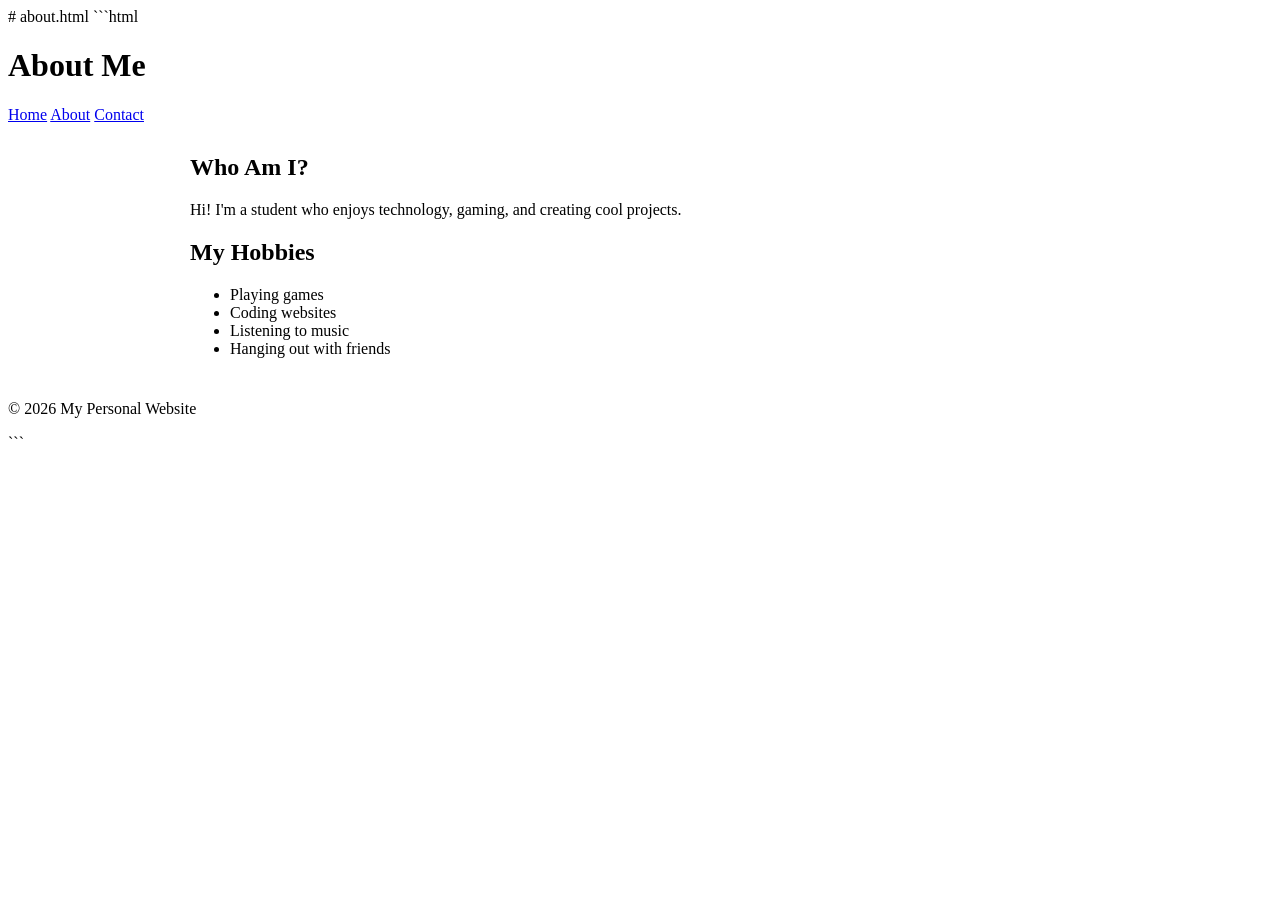
<file: about.html>
# about.html

```html
<!DOCTYPE html>
<html lang="en">
<head>
    <meta charset="UTF-8">
    <meta name="viewport" content="width=device-width, initial-scale=1.0">
    <title>About Me</title>
    <link rel="stylesheet" href="a.css">
</head>
<body>
    <header>
        <h1>About Me</h1>
        <nav>
            <a href="index.html">Home</a>
            <a href="about.html">About</a>
            <a href="contact.html">Contact</a>
        </nav>
    </header>

    <main>
        <section class="card">
            <h2>Who Am I?</h2>
            <p>Hi! I'm a student who enjoys technology, gaming, and creating cool projects.</p>

            <h2>My Hobbies</h2>
            <ul>
                <li>Playing games</li>
                <li>Coding websites</li>
                <li>Listening to music</li>
                <li>Hanging out with friends</li>
            </ul>
        </section>
    </main>

    <footer>
        <p>© 2026 My Personal Website</p>
    </footer>
</body>
</html>
```
</file>
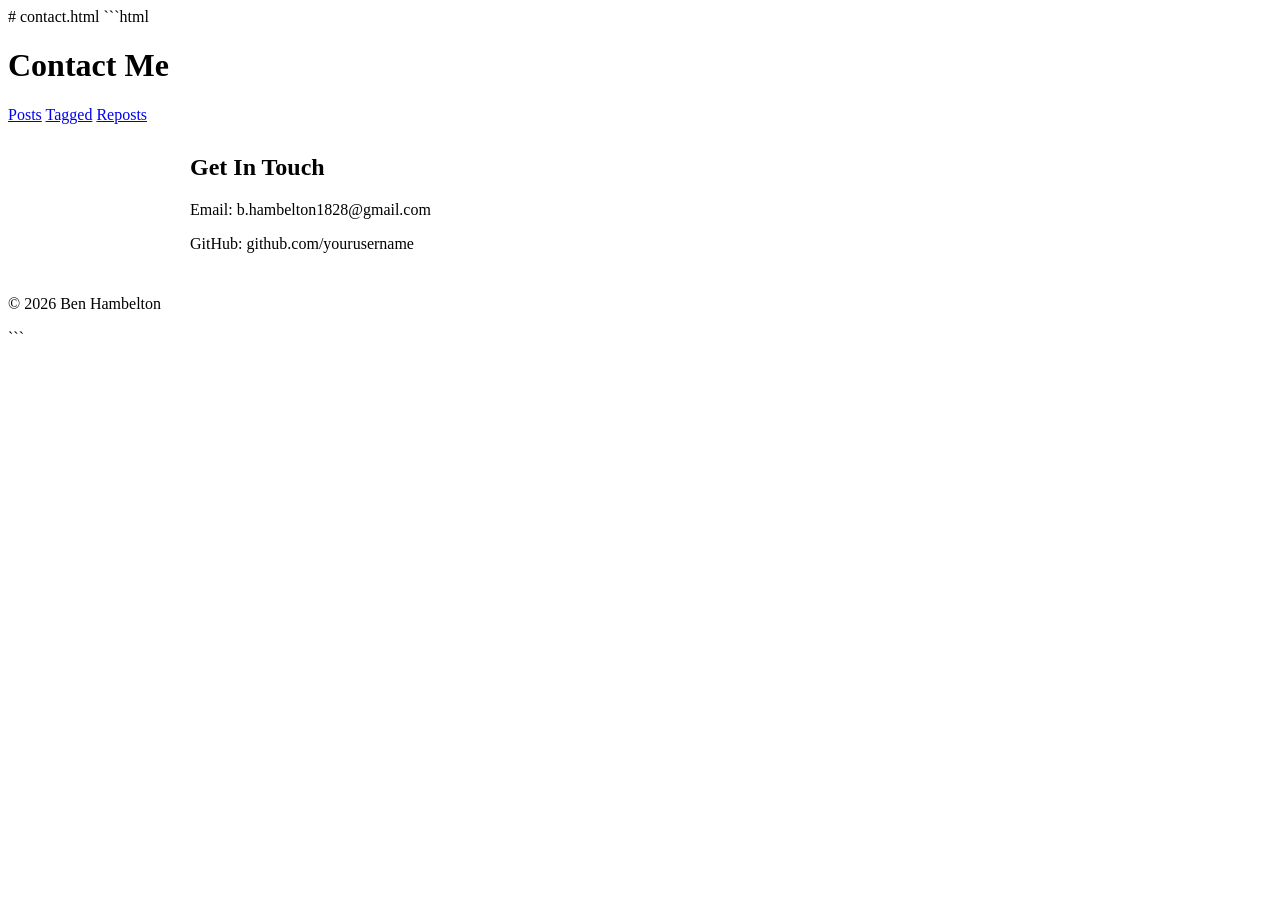
<file: contact.html>
# contact.html

```html
<!DOCTYPE html>
<html lang="en">
<head>
    <meta charset="UTF-8">
    <meta name="viewport" content="width=device-width, initial-scale=1.0">
    <title>Contact</title>
    <link rel="stylesheet" href="a.css">
</head>
<body>
    <header>
        <h1>Contact Me</h1>
        <nav>
            <a href="index.html">Posts</a>
            <a href="about.html">Tagged</a>
            <a href="contact.html">Reposts</a>
        </nav>
    </header>

    <main>
        <section class="card">
            <h2>Get In Touch</h2>
            <p>Email: b.hambelton1828@gmail.com</p>
            <p>GitHub: github.com/yourusername</p>
        </section>
    </main>

    <footer>
        <p>© 2026 Ben Hambelton</p>
    </footer>
</body>
</html>
```
</file>
<file: a.css>
# a.css

```css
body {
    margin: 0;
    font-family: 'Roboto', sans-serif;
    background: #000;
    color: white;
}

/* NAVBAR */
.navbar {
    position: sticky;
    top: 0;
    background: #000;
    border-bottom: 1px solid #222;
    padding: 10px 20px;
}

.nav-content {
    display: flex;
    justify-content: space-between;
    max-width: 900px;
    margin: auto;
}

/* PROFILE */
.profile-header {
    padding: 20px;
    border-bottom: 1px solid #222;
}

.profile-info {
    display: flex;
    gap: 30px;
    max-width: 900px;
    margin: auto;
}

.profile-pic {
    width: 100px;
    height: 100px;
    border-radius: 50%;
    border: 3px solid #e1306c;
}

.username {
    color: #aaa;
    font-size: 14px;
}

.stats {
    display: flex;
    gap: 20px;
    margin: 10px 0;
    font-size: 14px;
}

.bio {
    color: #ccc;
}

/* STORIES */
.stories {
    display: flex;
    gap: 15px;
    margin-top: 20px;
    overflow-x: auto;
    max-width: 900px;
    margin-left: auto;
    margin-right: auto;
}

.story {
    text-align: center;
    font-size: 12px;
}

.story-circle {
    width: 60px;
    height: 60px;
    border-radius: 50%;
    border: 2px solid #e1306c;
    margin-bottom: 5px;
}

/* GRID */
main {
    max-width: 900px;
    margin: auto;
    padding: 10px;
}

.grid {
    display: grid;
    grid-template-columns: repeat(3, 1fr);
    gap: 4px;
}

.post {
    position: relative;
    aspect-ratio: 1/1;
    overflow: hidden;
}

.post img {
    width: 100%;
    height: 100%;
    object-fit: cover;
}

/* HOVER OVERLAY */
.overlay {
    position: absolute;
    top: 0;
    left: 0;
    width: 100%;
    height: 100%;
    background: rgba(0,0,0,0.6);
    display: flex;
    align-items: center;
    justify-content: center;
    opacity: 0;
    transition: 0.3s;
}

.post:hover .overlay {
    opacity: 1;
}

/* MOBILE */
@media (max-width: 600px) {
    .profile-info {
        flex-direction: column;
        align-items: center;
        text-align: center;
    }

    .grid {
        grid-template-columns: repeat(2, 1fr);
    }
}
</file>
